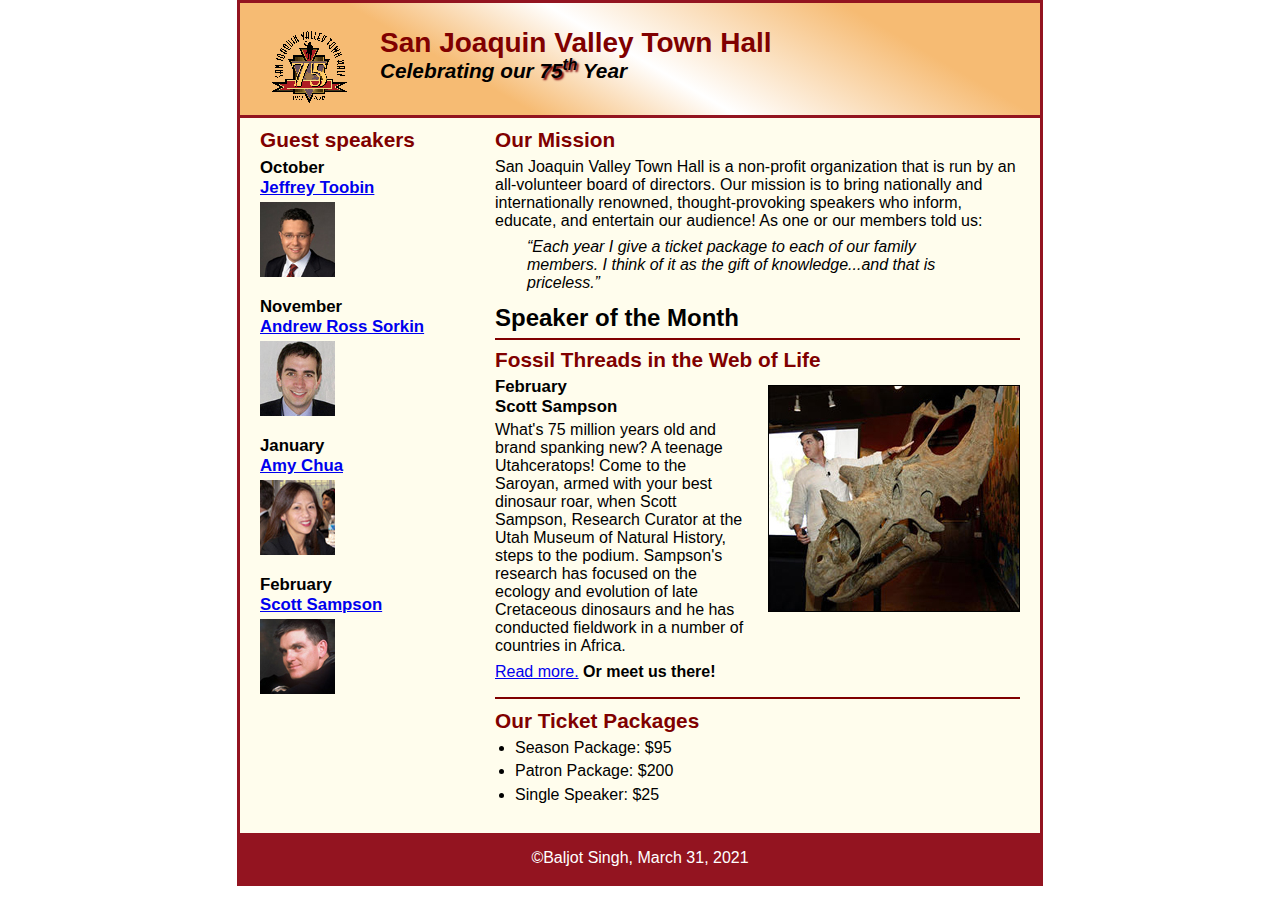
<file: index.html>
<!DOCTYPE html>
<html lang="en">

<head>
	<meta charset="utf-8">
	<title>San Joaquin Valley Town Hall</title>
	<link rel="shortcut icon" href="favicon.ico">
	<link rel="stylesheet" href="normalize.css">
	<link rel="stylesheet" href="main.css">
</head>

<body>
<header>
	<img src="town_hall_logo.gif" alt="Town Hall logo" height="80">
	<h2>San Joaquin Valley Town Hall</h2>
	<h3>Celebrating our <span class="shadow">75<sup>th</sup></span> Year</h3>
</header>
<main>
	<section>
		<h2>Our Mission</h2>
		<p>San Joaquin Valley Town Hall is a non-profit organization that is run by an
			all-volunteer board of directors. Our mission is to bring nationally and
			internationally renowned, thought-provoking speakers who inform, educate,
			and entertain our audience! As one or our members told us:</p>
		<blockquote>&ldquo;Each year I give a ticket package to each of our family members.
			I think of it as the gift of knowledge...and that is priceless.&rdquo;</blockquote>

		<h1>Speaker of the Month</h1>
		<article>
			<h2>Fossil Threads in the Web of Life</h2>
			<img src="sampson_dinosaur.jpg" alt="Scott Sampson with dinosaur">
			<h3>February<br>
				Scott Sampson</h3>
			<p>What's 75 million years old and brand spanking new? A teenage Utahceratops!
				Come to the Saroyan, armed with your best dinosaur roar, when Scott Sampson, Research
				Curator at the Utah Museum of Natural History, steps to the podium. Sampson's research
				has focused on the ecology and evolution of late Cretaceous dinosaurs and he has conducted
				fieldwork in a number of countries in Africa.</p>
			<p><a href="sampson.html">Read more.</a>&nbsp;<b>Or meet us there!</b></p>
		</article>

		<h2>Our Ticket Packages</h2>
		<ul>
			<li>Season Package: $95</li>
			<li>Patron Package: $200</li>
			<li>Single Speaker: $25</li>
		</ul>
	</section>

	<aside>
		<h2>Guest speakers</h2>
		<h3>October<br><a href="toobin.html">Jeffrey Toobin</a></h3>
		<img src="toobin75.jpg" alt="Jeffrey Toobin photo">
		<h3>November<br><a href="sorkin.html">Andrew Ross Sorkin</a></h3>
		<img src="sorkin75.jpg" alt="Andrew Ross Sorkin photo">
		<h3>January<br><a href="chua.html">Amy Chua</a></h3>
		<img src="chua75.jpg" alt="Amy Chua photo">
		<h3>February<br><a href="sampson.html">Scott Sampson</a></h3>
		<img src="sampson75.jpg" alt="Scott Sampson photo">
	</aside>
</main>
<footer>
	<p>&copy;Baljot Singh, March 31, 2021</p>
</footer>
</body>
</html>
</file>
<file: main.css>
/* the styles for the elements */
* {
	margin: 0;
	padding: 0;
}
html {
	background-color: white;
}
body {
	font-family: Arial, Helvetica, sans-serif;
	font-size: 100%;
	width: 800px;
	margin: 0 auto;
	border: 3px solid #931420;
	background-color: #fffded;
}
a:focus, a:hover {
	font-style: italic;
}
/* the styles for the header */
header {
	padding: 1.5em 0 2em 0;
	border-bottom: 3px solid #931420;
	background-image: -moz-linear-gradient(
			30deg, #f6bb73 0%, #f6bb73 30%, white 50%, #f6bb73 80%, #f6bb73 100%);
	background-image: -webkit-linear-gradient(
			30deg, #f6bb73 0%, #f6bb73 30%, white 50%, #f6bb73 80%, #f6bb73 100%);
	background-image: -o-linear-gradient(
			30deg, #f6bb73 0%, #f6bb73 30%, white 50%, #f6bb73 80%, #f6bb73 100%);
	background-image: linear-gradient(
			30deg, #f6bb73 0%, #f6bb73 30%, white 50%, #f6bb73 80%, #f6bb73 100%);
}
header h2 {
	font-size: 175%;
	color: #800000;
}
header h3 {
	font-size: 130%;
	font-style: italic;
}
header img {
	float: left;
	padding: 0 30px;
}
.shadow {
	text-shadow: 2px 2px 2px #800000;
}
/* the styles for the main content */
main {
	clear: left;
}
/* the styles for the section */
section {
	width: 525px;
	float: right;
	padding: 0 20px 20px 20px;
}
section h1 {
	font-size: 150%;
	padding: .5em 0 .25em 0;
	margin: 0;               /* If you remove this, the margins in normalize.css will be applied. */
}
section h2 {
	color: #800000;
	font-size: 130%;
	padding: .5em 0 .25em 0;
}
section p {
	padding-bottom: .5em;
}
section blockquote {
	padding: 0 2em;
	font-style: italic;
}
section ul {
	padding: 0 0 .25em 1.25em;
}
section li {
	padding-bottom: .35em;
}

/* the styles for the article */
article {
	padding: .5em 0;
	border-top: 2px solid #800000;
	border-bottom: 2px solid #800000;
}
article h2 {
	padding-top: 0;
}
article h3 {
	font-size: 105%;
	padding-bottom: .25em;
}
article img {
	float: right;
	margin: .5em 0 1em 1em;
	border: 1px solid black;
}

/* the styles for the aside */
aside {
	width: 215px;
	float: right;
	padding: 0 0 20px 20px;
}
aside h2 {
	color: #800000;
	font-size: 130%;
	padding: .5em 0 .25em 0;
}

aside h3 {
	font-size: 105%;
	padding-bottom: .25em;
}
aside img {
	padding-bottom: 1em;
}

/* the styles for the footer */
footer {
	background-color: #931420;
	clear: both;

}
footer p {
	text-align: center;
	color: white;
	padding: 1em 0;
}
</file>
